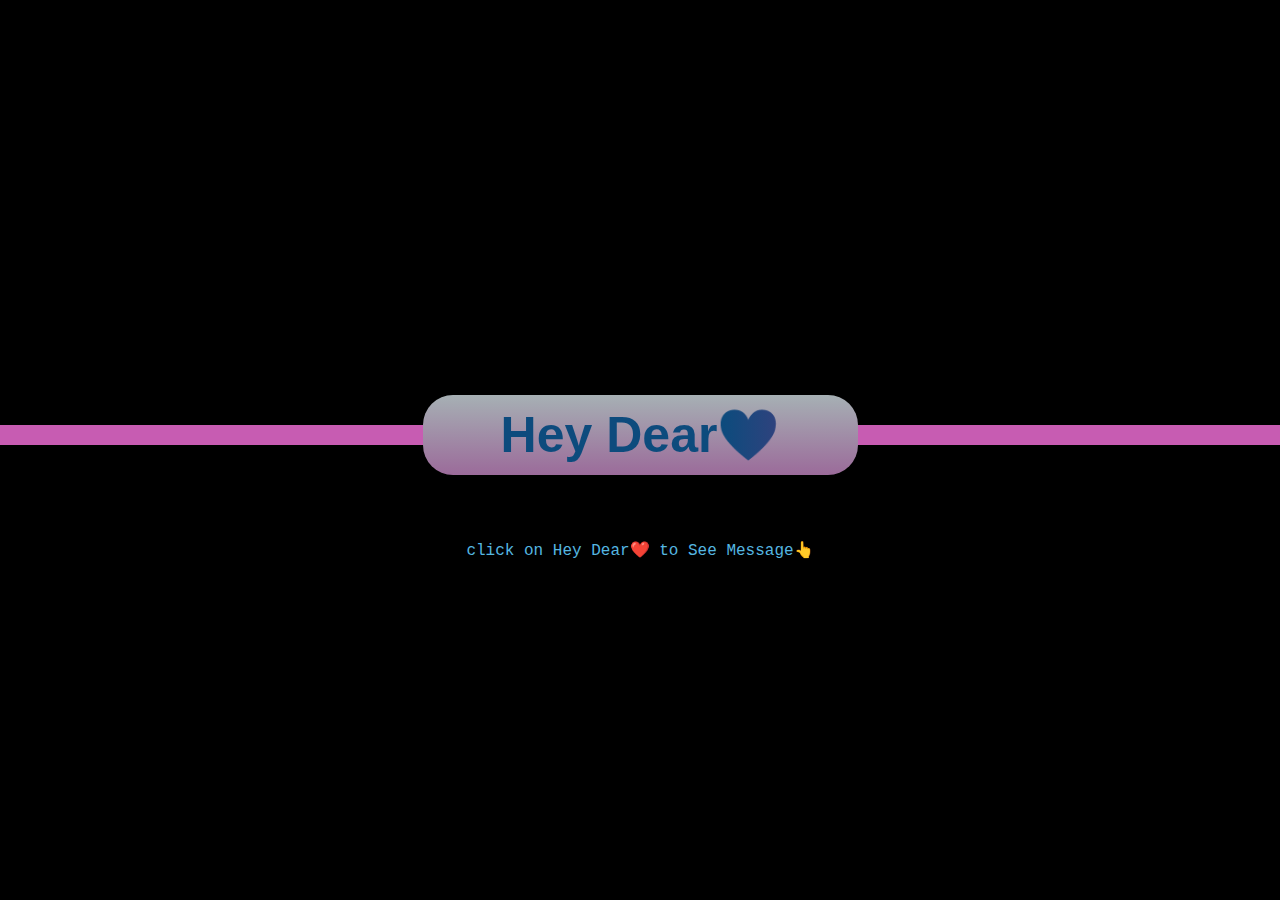
<file: index.html>
<!DOCTYPE html>
<html lang="en">
  <head>
    <meta charset="UTF-8" />
    <meta name="viewport" content="width=device-width, initial-scale=1.0" />
    <title>for uh</title>
    <link rel="stylesheet" href="index.css" />
  </head>
  <body>
    <div class="container">
      <p> click on Hey Dear❤️ to See Message👆</p>
      <div class="ribbon"></div>
      <div class="tag">
        <a href="book.html"> Hey Dear❤️</a>
      </div>
    </div>
  </body>
</html>
</file>
<file: index.css>
* {
  margin: 0;
  padding: 0;
}

.container {
  height: 100vh;
  width: 100vw;
  background: #000000;
  display: flex;
  justify-content: center;
  align-items: center;
  flex-direction: column;
  position: relative;
  
}

.tag {
  height: 80px;
  width: 435px;
  background: linear-gradient(rgb(166 176 180), rgb(155 107 154));
  border-radius: 30px;
 
  font-family: helvetica;
  line-height: 80px;
  text-align: center;
  font-weight: 900;
  font-size: 50px;
  
  margin-top: -50px;
  
}

.container .tag :hover {
  color: rgb(247, 247, 62);
}
.ribbon {
  width: 100%;
  height: 20px;
  background-color: rgb(199 92 178);
  
}
.tag a {
  background: linear-gradient(to right,rgb(13,75,125) 40%, rgb(224 20 128));
  animation: gradient 2s linear infinite;
  text-decoration: none;
  background-size: 200% auto;
  -webkit-background-clip: text;
  color: transparent;
}
@keyframes gradient{
  0%{
      background-position: 0% 75%;
  }
  50%{
      background-position: 100% 30%;
  }
  100%{
      background-position: 0% 75%;
  }
  
}

p {
  position: absolute;
  color: rgb(85, 183, 225);
  top: 60%;
  font-family: "Courier New", Courier, monospace;
  font-weight: 500;
}
</file>
